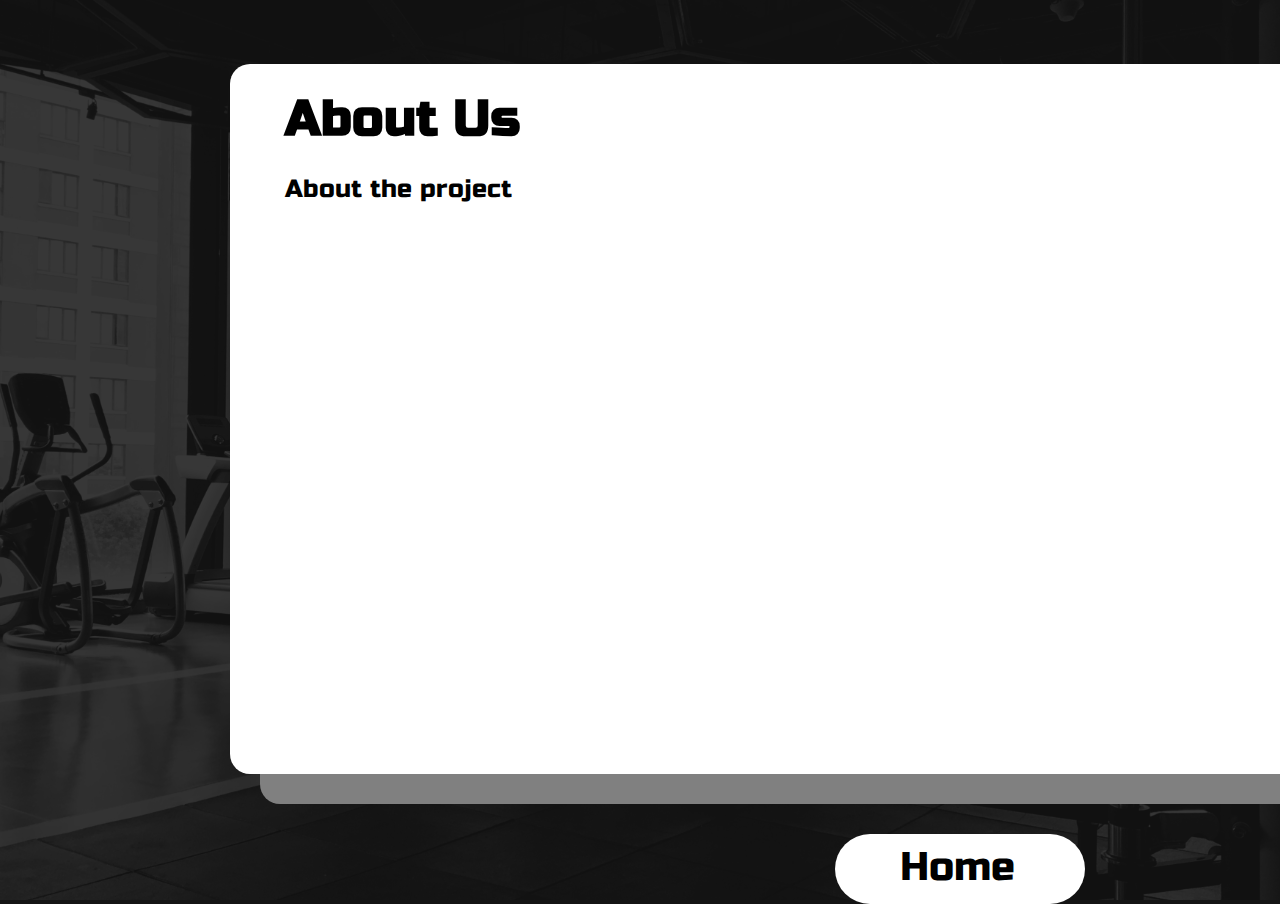
<file: about/about.html>
<!DOCTYPE html>
<html lang="en">
<head>
  <meta charset="UTF-8">
  <meta http-equiv="X-UA-Compatible" content="IE=edge">
  <meta name="viewport" content="width=device-width, initial-scale=1.0">
  <link href="https://fonts.googleapis.com/css2?family=Alfa+Slab+One&family=Fjalla+One&family=Roboto:wght@300;500;700&family=Russo+One&display=swap" rel="stylesheet">
  <title>About</title>
  <link rel="shortcut icon" href="home-page/barbell.png">
  <link rel="stylesheet" href="about.css">
</head>
<body>
  <div class="outline">
    <h1 class="header">About Us</h1>
    <p class="info">About the project</p>
  </div>

  <div>
    <div class="home-hover">
      <a class="home-button" href="../index.html"><p>Home</p></a>
    </div>
  </div>
  
  <div id="menu-bg-image"></div>
</body>
</html>
</file>
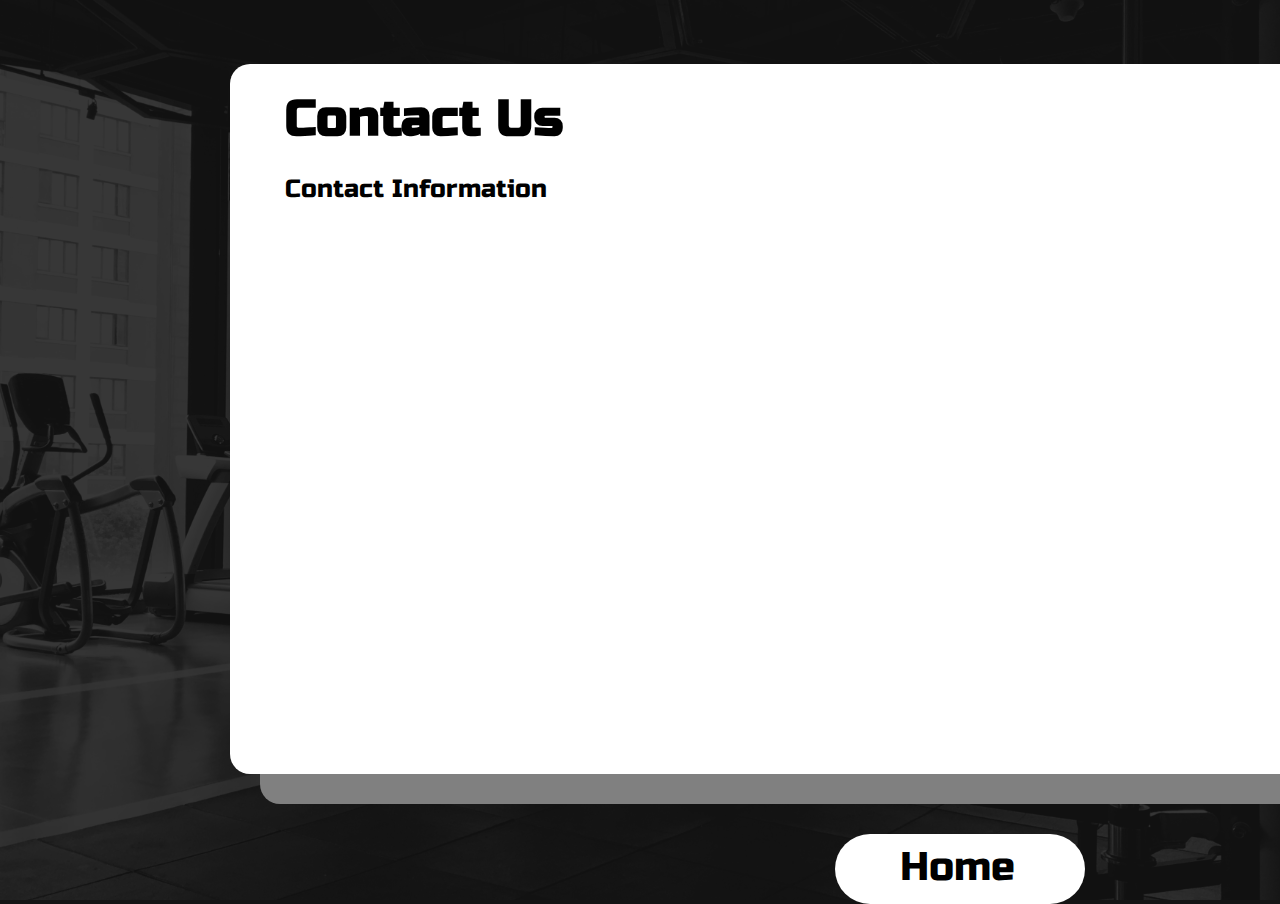
<file: contact-us/contact.html>
<!DOCTYPE html>
<html lang="en">
<head>
  <meta charset="UTF-8">
  <meta http-equiv="X-UA-Compatible" content="IE=edge">
  <meta name="viewport" content="width=device-width, initial-scale=1.0">
  <link href="https://fonts.googleapis.com/css2?family=Alfa+Slab+One&family=Fjalla+One&family=Roboto:wght@300;500;700&family=Russo+One&display=swap" rel="stylesheet">
  <title>Contact Us</title>
  <link rel="shortcut icon" href="home-page/barbell.png">
  <link rel="stylesheet" href="contact.css">
</head>
<body>
  <div class="outline">
    <h1 class="header">Contact Us</h1>
    <p class="info">Contact Information</p>
  </div>

  <div>
    <div class="home-hover">
      <a class="home-button" href="../index.html"><p>Home</p></a>
    </div>
  </div>
  
  <div id="menu-bg-image"></div>
</body>
</html>
</file>
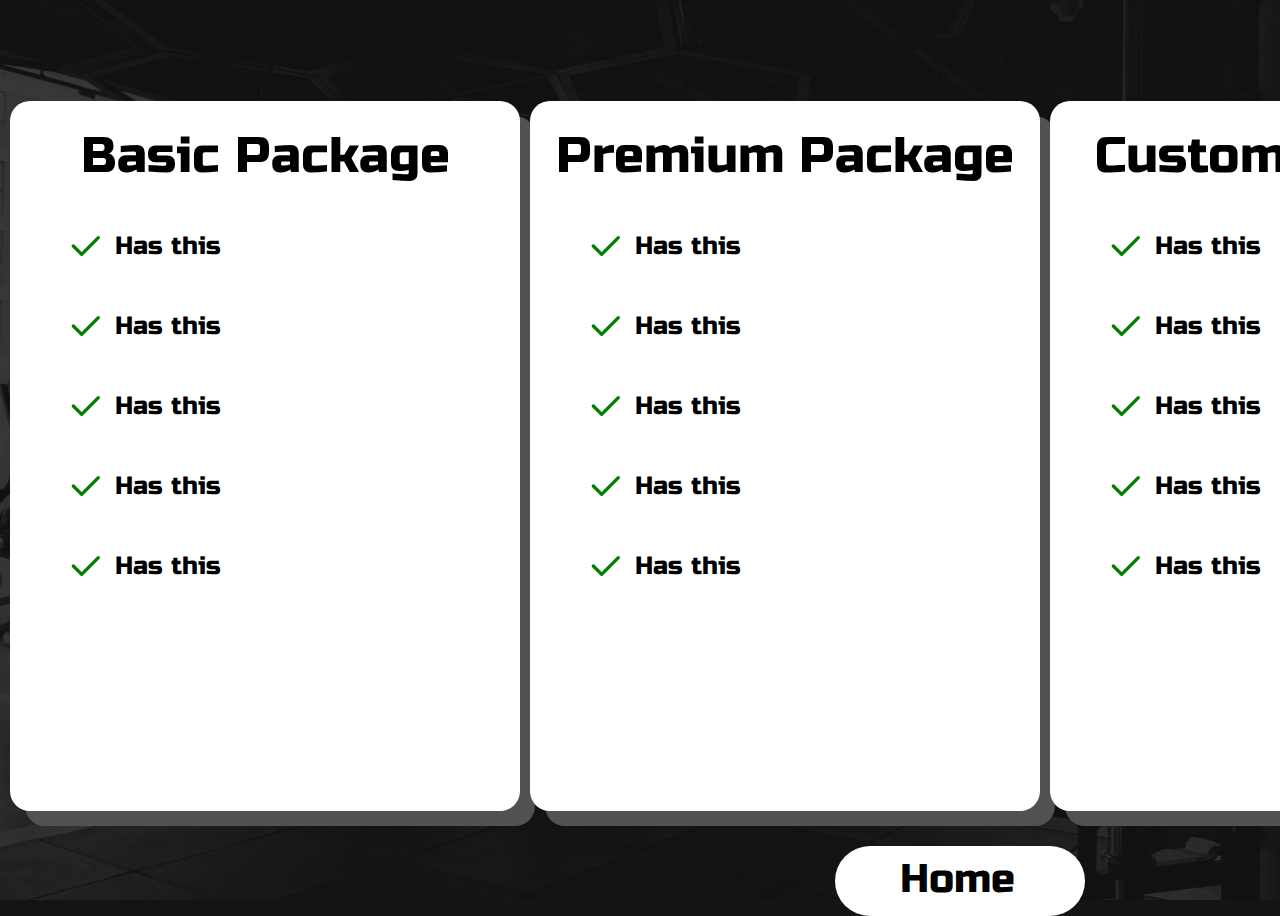
<file: shop/shop.html>
<!DOCTYPE html>
<html lang="en">
<head>
  <meta charset="UTF-8">
  <meta http-equiv="X-UA-Compatible" content="IE=edge">
  <meta name="viewport" content="width=device-width, initial-scale=1.0">
  <link href="https://fonts.googleapis.com/css2?family=Alfa+Slab+One&family=Fjalla+One&family=Roboto:wght@300;500;700&family=Russo+One&display=swap" rel="stylesheet">
  <title>Packages</title>
  <link rel="shortcut icon" href="photos/barbell.png">
  <link rel="stylesheet" href="style-shop.css">
</head>

<body>
  <div class="package">
    <div id="boxes" class="package-outline">
      <div id="box" class="outline1">
        <div class="title">Basic Package</div>
        <div class="info">
          <div class="check">
            <svg style="color:green;border-radius:25px;width: 40px;height:40px;"
             xmlns="http://www.w3.org/2000/svg" class="icon icon-tabler icon-tabler-check" 
            width="24" height="24" viewBox="0 0 24 24" stroke-width="2" stroke="currentColor" 
            fill="none" stroke-linecap="round" stroke-linejoin="round">
              <path stroke="none" d="M0 0h24v24H0z" fill="none"></path>
              <path d="M5 12l5 5l10 -10"></path>
           </svg> 
            <p style="color:black;">Has this</p>
          </div>
          <div class="check">
            <svg style="color:green;border-radius:25px;width: 40px;height:40px;"
             xmlns="http://www.w3.org/2000/svg" class="icon icon-tabler icon-tabler-check" 
            width="24" height="24" viewBox="0 0 24 24" stroke-width="2" stroke="currentColor" 
            fill="none" stroke-linecap="round" stroke-linejoin="round">
              <path stroke="none" d="M0 0h24v24H0z" fill="none"></path>
              <path d="M5 12l5 5l10 -10"></path>
           </svg> 
            <p style="color:black;">Has this</p>
          </div>
          <div class="check">
            <svg style="color:green;border-radius:25px;width: 40px;height:40px;"
             xmlns="http://www.w3.org/2000/svg" class="icon icon-tabler icon-tabler-check" 
            width="24" height="24" viewBox="0 0 24 24" stroke-width="2" stroke="currentColor" 
            fill="none" stroke-linecap="round" stroke-linejoin="round">
              <path stroke="none" d="M0 0h24v24H0z" fill="none"></path>
              <path d="M5 12l5 5l10 -10"></path>
           </svg> 
            <p style="color:black;">Has this</p>
          </div>
          <div class="check">
            <svg style="color:green;border-radius:25px;width: 40px;height:40px;"
             xmlns="http://www.w3.org/2000/svg" class="icon icon-tabler icon-tabler-check" 
            width="24" height="24" viewBox="0 0 24 24" stroke-width="2" stroke="currentColor" 
            fill="none" stroke-linecap="round" stroke-linejoin="round">
              <path stroke="none" d="M0 0h24v24H0z" fill="none"></path>
              <path d="M5 12l5 5l10 -10"></path>
           </svg> 
            <p style="color:black;">Has this</p>
          </div>
          <div class="check">
            <svg style="color:green;border-radius:25px;width: 40px;height:40px;"
             xmlns="http://www.w3.org/2000/svg" class="icon icon-tabler icon-tabler-check" 
            width="24" height="24" viewBox="0 0 24 24" stroke-width="2" stroke="currentColor" 
            fill="none" stroke-linecap="round" stroke-linejoin="round">
              <path stroke="none" d="M0 0h24v24H0z" fill="none"></path>
              <path d="M5 12l5 5l10 -10"></path>
           </svg> 
            <p style="color:black;">Has this</p>
          </div>
        </div>
      </div>
      <div id="box" class="outline2 ">
        <div class="title">Premium Package</div>
        <div class="info">
          <div class="check">
            <svg style="color:green;border-radius:25px;width: 40px;height:40px;"
             xmlns="http://www.w3.org/2000/svg" class="icon icon-tabler icon-tabler-check" 
            width="24" height="24" viewBox="0 0 24 24" stroke-width="2" stroke="currentColor" 
            fill="none" stroke-linecap="round" stroke-linejoin="round">
              <path stroke="none" d="M0 0h24v24H0z" fill="none"></path>
              <path d="M5 12l5 5l10 -10"></path>
           </svg> 
            <p style="color:black;">Has this</p>
          </div>
          <div class="check">
            <svg style="color:green;border-radius:25px;width: 40px;height:40px;"
             xmlns="http://www.w3.org/2000/svg" class="icon icon-tabler icon-tabler-check" 
            width="24" height="24" viewBox="0 0 24 24" stroke-width="2" stroke="currentColor" 
            fill="none" stroke-linecap="round" stroke-linejoin="round">
              <path stroke="none" d="M0 0h24v24H0z" fill="none"></path>
              <path d="M5 12l5 5l10 -10"></path>
           </svg> 
            <p style="color:black;">Has this</p>
          </div>
          <div class="check">
            <svg style="color:green;border-radius:25px;width: 40px;height:40px;"
             xmlns="http://www.w3.org/2000/svg" class="icon icon-tabler icon-tabler-check" 
            width="24" height="24" viewBox="0 0 24 24" stroke-width="2" stroke="currentColor" 
            fill="none" stroke-linecap="round" stroke-linejoin="round">
              <path stroke="none" d="M0 0h24v24H0z" fill="none"></path>
              <path d="M5 12l5 5l10 -10"></path>
           </svg> 
            <p style="color:black;">Has this</p>
          </div>
          <div class="check">
            <svg style="color:green;border-radius:25px;width: 40px;height:40px;"
             xmlns="http://www.w3.org/2000/svg" class="icon icon-tabler icon-tabler-check" 
            width="24" height="24" viewBox="0 0 24 24" stroke-width="2" stroke="currentColor" 
            fill="none" stroke-linecap="round" stroke-linejoin="round">
              <path stroke="none" d="M0 0h24v24H0z" fill="none"></path>
              <path d="M5 12l5 5l10 -10"></path>
           </svg> 
            <p style="color:black;">Has this</p>
          </div>
          <div class="check">
            <svg style="color:green;border-radius:25px;width: 40px;height:40px;"
             xmlns="http://www.w3.org/2000/svg" class="icon icon-tabler icon-tabler-check" 
            width="24" height="24" viewBox="0 0 24 24" stroke-width="2" stroke="currentColor" 
            fill="none" stroke-linecap="round" stroke-linejoin="round">
              <path stroke="none" d="M0 0h24v24H0z" fill="none"></path>
              <path d="M5 12l5 5l10 -10"></path>
           </svg> 
            <p style="color:black;">Has this</p>
          </div>
        </div>
      </div>
      <div id="box" class="outline3 ">
        <div class="title">Custom Package</div>
        <div class="info">
          <div class="check">
            <svg style="color:green;border-radius:25px;width: 40px;height:40px;"
             xmlns="http://www.w3.org/2000/svg" class="icon icon-tabler icon-tabler-check" 
            width="24" height="24" viewBox="0 0 24 24" stroke-width="2" stroke="currentColor" 
            fill="none" stroke-linecap="round" stroke-linejoin="round">
              <path stroke="none" d="M0 0h24v24H0z" fill="none"></path>
              <path d="M5 12l5 5l10 -10"></path>
           </svg> 
            <p style="color:black;">Has this</p>
          </div>
          <div class="check">
            <svg style="color:green;border-radius:25px;width: 40px;height:40px;"
             xmlns="http://www.w3.org/2000/svg" class="icon icon-tabler icon-tabler-check" 
            width="24" height="24" viewBox="0 0 24 24" stroke-width="2" stroke="currentColor" 
            fill="none" stroke-linecap="round" stroke-linejoin="round">
              <path stroke="none" d="M0 0h24v24H0z" fill="none"></path>
              <path d="M5 12l5 5l10 -10"></path>
           </svg> 
            <p style="color:black;">Has this</p>
          </div>
          <div class="check">
            <svg style="color:green;border-radius:25px;width: 40px;height:40px;"
             xmlns="http://www.w3.org/2000/svg" class="icon icon-tabler icon-tabler-check" 
            width="24" height="24" viewBox="0 0 24 24" stroke-width="2" stroke="currentColor" 
            fill="none" stroke-linecap="round" stroke-linejoin="round">
              <path stroke="none" d="M0 0h24v24H0z" fill="none"></path>
              <path d="M5 12l5 5l10 -10"></path>
           </svg> 
            <p style="color:black;">Has this</p>
          </div>
          <div class="check">
            <svg style="color:green;border-radius:25px;width: 40px;height:40px;"
             xmlns="http://www.w3.org/2000/svg" class="icon icon-tabler icon-tabler-check" 
            width="24" height="24" viewBox="0 0 24 24" stroke-width="2" stroke="currentColor" 
            fill="none" stroke-linecap="round" stroke-linejoin="round">
              <path stroke="none" d="M0 0h24v24H0z" fill="none"></path>
              <path d="M5 12l5 5l10 -10"></path>
           </svg> 
            <p style="color:black;">Has this</p>
          </div>
          <div class="check">
            <svg style="color:green;border-radius:25px;width: 40px;height:40px;"
             xmlns="http://www.w3.org/2000/svg" class="icon icon-tabler icon-tabler-check" 
            width="24" height="24" viewBox="0 0 24 24" stroke-width="2" stroke="currentColor" 
            fill="none" stroke-linecap="round" stroke-linejoin="round">
              <path stroke="none" d="M0 0h24v24H0z" fill="none"></path>
              <path d="M5 12l5 5l10 -10"></path>
           </svg> 
            <p style="color:black;">Has this</p>
          </div>
        </div>
      </div>
    </div>
    <div>
      <div class="home-hover">
        <a class="home-button" href="../index.html"><p>Home</p></a>
      </div>
    </div>
  </div>
  
  <div id="menu-bg-pattern"></div>
  <div id="menu-bg-image"></div>
</body>
</html>
</file>
<file: about/about.css>
body{
  background-color: rgb(20,20,20);
  margin: 0px;
  padding: 0px;
  font-family: 'Russo One', sans-serif;
}
#menu-bg-image{
  height: 100%;
  width: 100%;
  background-image: url(bg-photo.jpg);
  position: absolute;
  left: 0px;
  top: 0px;
  z-index: 0;

  background-position: center 40%;
  background-size: 110vmax;
  opacity: 0.15;
}
.outline{
  padding: 5px;
  background-color: #ffffff;
  border-radius: 20px;
  width: 1200px;
  height: 700px;
  margin-top: 4em;
  z-index: 200;
  position: relative;
  margin-left: 18%;

  box-shadow: 30px 30px 0 gray;
}
.header{
  margin-top: 20px;
  font-size: 50px;
  margin-bottom: 20px;
  margin-left: 50px;
}
.info{
  margin-left: 50px;
  font-size: 25px;
}

.home-button{
  z-index: 10000;
  background-color: white;
  width: 250px;
  height: 70px;
  text-decoration: none;
  border-radius: 40px;
  position: absolute;
  margin-left: 835px;
  margin-top: 60px;
  transition: background-color 0.15s, color 0.15s;
  transition: opacity, 0.30s;

  color: black;
  font-size: 40px;
  text-align: center;
  vertical-align:middle;
}
.home-button p{
  position: absolute; top: -45%;left: 26%;
}
.home-button:hover{
  background-color: rgb(189, 189, 189);
  opacity: 0.8;
}
</file>
<file: contact-us/contact.css>
body{
  background-color: rgb(20,20,20);
  margin: 0px;
  padding: 0px;
  font-family: 'Russo One', sans-serif;
}
#menu-bg-image{
  height: 100%;
  width: 100%;
  background-image: url(bg-photo.jpg);
  position: absolute;
  left: 0px;
  top: 0px;
  z-index: 0;

  background-position: center 40%;
  background-size: 110vmax;
  opacity: 0.15;
}
.outline{
  padding: 5px;
  background-color: #ffffff;
  border-radius: 20px;
  width: 1200px;
  height: 700px;
  margin-top: 4em;
  z-index: 200;
  position: relative;
  margin-left: 18%;

  box-shadow: 30px 30px 0 gray;
}
.header{
  margin-top: 20px;
  font-size: 50px;
  margin-bottom: 20px;
  margin-left: 50px;
}
.info{
  margin-left: 50px;
  font-size: 25px;
}

.home-button{
  z-index: 10000;
  background-color: white;
  width: 250px;
  height: 70px;
  text-decoration: none;
  border-radius: 40px;
  position: absolute;
  margin-left: 835px;
  margin-top: 60px;
  transition: background-color 0.15s, color 0.15s;
  transition: opacity, 0.30s;

  color: black;
  font-size: 40px;
  text-align: center;
  vertical-align:middle;
}
.home-button p{
  position: absolute; top: -45%;left: 26%;
}
.home-button:hover{
  background-color: rgb(189, 189, 189);
  opacity: 0.8;
}
</file>
<file: shop/style-shop.css>
body{
  background-color: rgb(20,20,20);
  margin: 0px;
  padding: 0px;
  font-family: 'Russo One', sans-serif;
}
#menu-bg-image{
  height: 100%;
  width: 100%;
  background-image: url(bg-photo.jpg);
  position: absolute;
  left: 0px;
  top: 0px;
  z-index: 0;

  background-position: center 40%;
  background-size: 110vmax;
  opacity: 0.15;
}
.package-outline{
  margin-top: 75px;
  display: grid;
  grid-template-columns: repeat(3, 1fr);
  align-items: center;
  justify-content: space-between;
  justify-items: center;
  gap: 10px;
  padding: 10px;
  position: relative;
  z-index:100;
  
}
.outline1, .outline2, .outline3 {
  text-align: center;
  padding: 5px;
  background-color: #ffffff;
  border-radius: 20px;
  width: 500px;
  height: 700px;
  margin-top: 1em;
  box-shadow: 15px 15px 0 rgb(82, 82, 82);

  transition: opacity 400ms ease;
}
#boxes:hover > #box{
  opacity: 0.6;
}
#boxes:hover > #box:hover{
  opacity: 1;
}
.title{
  margin-top: 20px;
  font-size: 50px;
  margin-bottom: 20px;
}
.info{
  font-size: 25px;
  text-align: left;
  margin-left: 20px;
  margin-bottom: 20px;
}
.check{
  margin-left: 30px;
  color: white; display: flex; align-items: center; gap: 10px;
}
.home-button{
  z-index: 200;
  background-color: white;
  width: 250px;
  height: 70px;
  text-decoration: none;
  border-radius: 40px;
  position: absolute;
  margin-left: 835px;
  margin-top: 25px;
  transition: background-color 0.15s, color 0.15s;
  transition: opacity, 0.30s;

  color: black;
  font-size: 40px;
  text-align: center;
  vertical-align:middle;
}
.home-button p{
  position: absolute; top: -45%;left: 26%;
}
.home-button:hover{
  background-color: rgb(189, 189, 189);
  opacity: 0.8;
}
</file>
